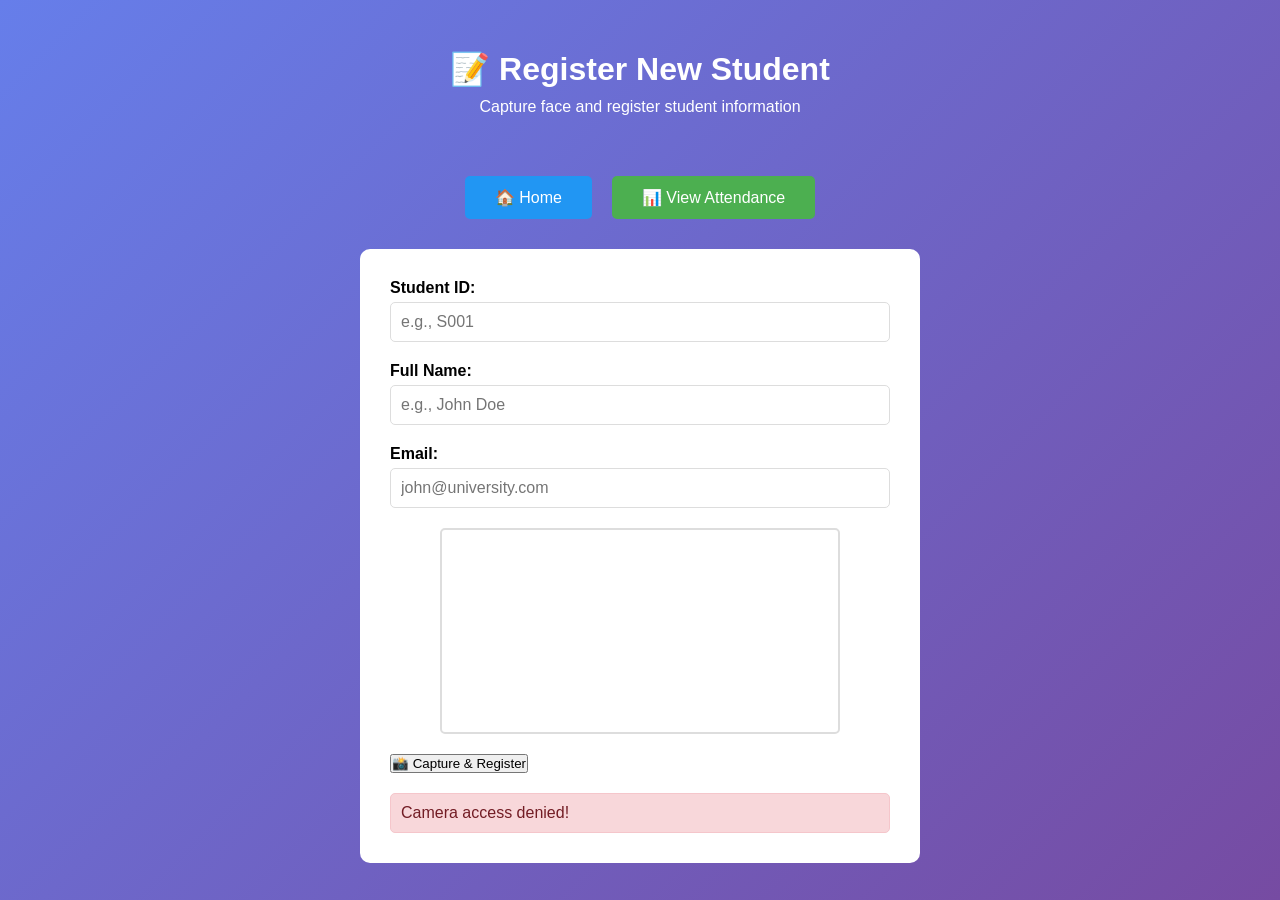
<file: Face-Recognition-Attendance-System-main/templates/register.html>
<!DOCTYPE html>
<html lang="en">
<head>
    <meta charset="UTF-8">
    <meta name="viewport" content="width=device-width, initial-scale=1.0">
    <title>Register Student - Face Recognition System</title>
    <style>
        * {
            margin: 0;
            padding: 0;
            box-sizing: border-box;
        }
        
        body {
            font-family: 'Segoe UI', Tahoma, Geneva, Verdana, sans-serif;
            background: linear-gradient(135deg, #667eea 0%, #764ba2 100%);
            min-height: 100vh;
            color: white;
        }
        
        .container {
            max-width: 600px;
            margin: 0 auto;
            padding: 20px;
        }
        
        header {
            text-align: center;
            padding: 30px 0;
        }
        
        h1 {
            font-size: 2em;
            margin-bottom: 10px;
        }
        
        .nav {
            display: flex;
            justify-content: center;
            gap: 20px;
            margin: 30px 0;
        }
        
        .nav button {
            padding: 12px 30px;
            font-size: 16px;
            border: none;
            border-radius: 5px;
            cursor: pointer;
        }
        
        .btn-primary {
            background: #4CAF50;
            color: white;
        }
        
        .btn-secondary {
            background: #2196F3;
            color: white;
        }
        
        .form-container {
            background: white;
            color: black;
            padding: 30px;
            border-radius: 10px;
            margin-top: 20px;
        }
        
        .form-group {
            margin-bottom: 20px;
        }
        
        label {
            display: block;
            margin-bottom: 5px;
            font-weight: bold;
        }
        
        input {
            width: 100%;
            padding: 10px;
            border: 1px solid #ddd;
            border-radius: 5px;
            font-size: 16px;
        }
        
        .video-preview {
            width: 100%;
            max-width: 400px;
            margin: 20px auto;
            border: 2px solid #ddd;
            border-radius: 5px;
            overflow: hidden;
        }
        
        video {
            width: 100%;
            height: auto;
        }
        
        button[type="submit"] {
            width: 100%;
            padding: 12px;
            background: #4CAF50;
            color: white;
            border: none;
            border-radius: 5px;
            font-size: 16px;
            cursor: pointer;
        }
        
        button[type="submit"]:hover {
            background: #45a049;
        }
        
        .message {
            margin-top: 20px;
            padding: 10px;
            border-radius: 5px;
            display: none;
        }
        
        .success {
            background: #d4edda;
            color: #155724;
            border: 1px solid #c3e6cb;
        }
        
        .error {
            background: #f8d7da;
            color: #721c24;
            border: 1px solid #f5c6cb;
        }
    </style>
</head>
<body>
    <div class="container">
        <header>
            <h1>📝 Register New Student</h1>
            <p>Capture face and register student information</p>
        </header>
        
        <div class="nav">
            <button class="btn-secondary" onclick="location.href='/">🏠 Home</button>
            <button class="btn-primary" onclick="location.href='/attendance'">📊 View Attendance</button>
        </div>
        
        <div class="form-container">
            <form id="registerForm">
                <div class="form-group">
                    <label for="student_id">Student ID:</label>
                    <input type="text" id="student_id" name="student_id" required placeholder="e.g., S001">
                </div>
                
                <div class="form-group">
                    <label for="name">Full Name:</label>
                    <input type="text" id="name" name="name" required placeholder="e.g., John Doe">
                </div>
                
                <div class="form-group">
                    <label for="email">Email:</label>
                    <input type="email" id="email" name="email" required placeholder="john@university.com">
                </div>
                
                <div class="video-preview">
                    <video id="video" autoplay></video>
                </div>
                
                <button type="button" onclick="captureAndRegister()">📸 Capture & Register</button>
            </form>
            
            <div id="message" class="message"></div>
        </div>
    </div>
    
    <script>
        let video = document.getElementById('video');
        
        // Start camera
        navigator.mediaDevices.getUserMedia({ video: true })
            .then(stream => {
                video.srcObject = stream;
            })
            .catch(err => {
                console.error("Camera error:", err);
                showMessage('Camera access denied!', 'error');
            });
        
        function showMessage(msg, type) {
            const messageDiv = document.getElementById('message');
            messageDiv.textContent = msg;
            messageDiv.className = `message ${type}`;
            messageDiv.style.display = 'block';
            setTimeout(() => {
                messageDiv.style.display = 'none';
            }, 3000);
        }
        
        function captureAndRegister() {
            const student_id = document.getElementById('student_id').value;
            const name = document.getElementById('name').value;
            const email = document.getElementById('email').value;
            
            if (!student_id || !name || !email) {
                showMessage('Please fill all fields!', 'error');
                return;
            }
            
            // Capture frame from video
            const canvas = document.createElement('canvas');
            canvas.width = video.videoWidth;
            canvas.height = video.videoHeight;
            const ctx = canvas.getContext('2d');
            ctx.drawImage(video, 0, 0, canvas.width, canvas.height);
            
            canvas.toBlob(blob => {
                const formData = new FormData();
                formData.append('student_id', student_id);
                formData.append('name', name);
                formData.append('email', email);
                formData.append('photo', blob, 'photo.jpg');
                
                fetch('/register_student', {
                    method: 'POST',
                    body: formData
                })
                .then(response => response.json())
                .then(data => {
                    if (data.status === 'success') {
                        showMessage(data.message, 'success');
                        setTimeout(() => {
                            location.href = '/';
                        }, 2000);
                    } else {
                        showMessage(data.message, 'error');
                    }
                })
                .catch(err => {
                    showMessage('Registration failed!', 'error');
                });
            }, 'image/jpeg');
        }
    </script>
</body>
</html>
</file>
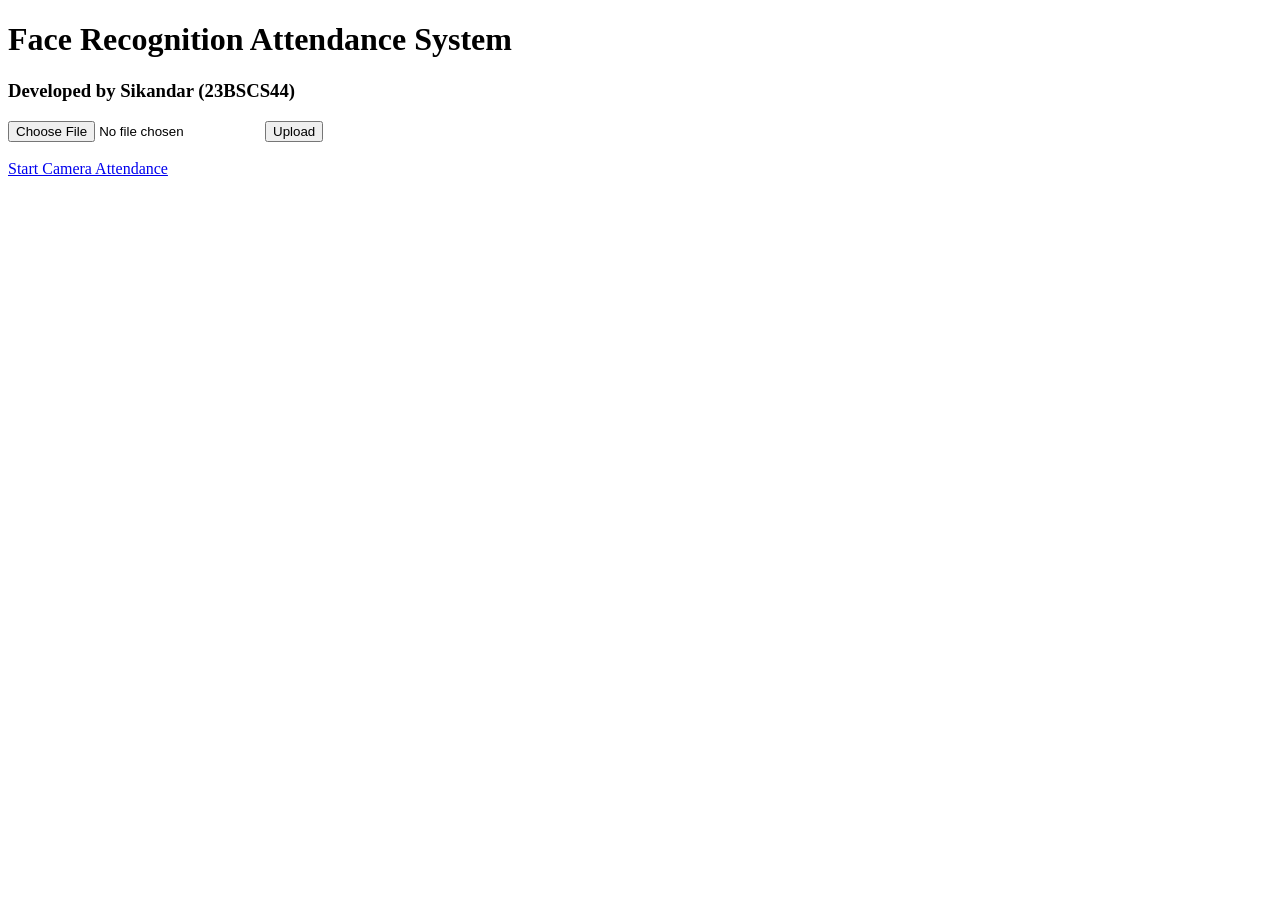
<file: Face-Recognition-Attendance-System-main/templates/upload.html>
<!DOCTYPE html>
<html>

<head>
    <title>Upload Image</title>
</head>

<body>

    <h1>Face Recognition Attendance System</h1>

    <h3>Developed by Sikandar (23BSCS44)</h3>

    <form action="/success" method="post" enctype="multipart/form-data">

        <input type="file" name="file">

        <input type="submit" value="Upload">

    </form>

    <br>

    <a href="/index">Start Camera Attendance</a>

</body>

</html>
</file>
